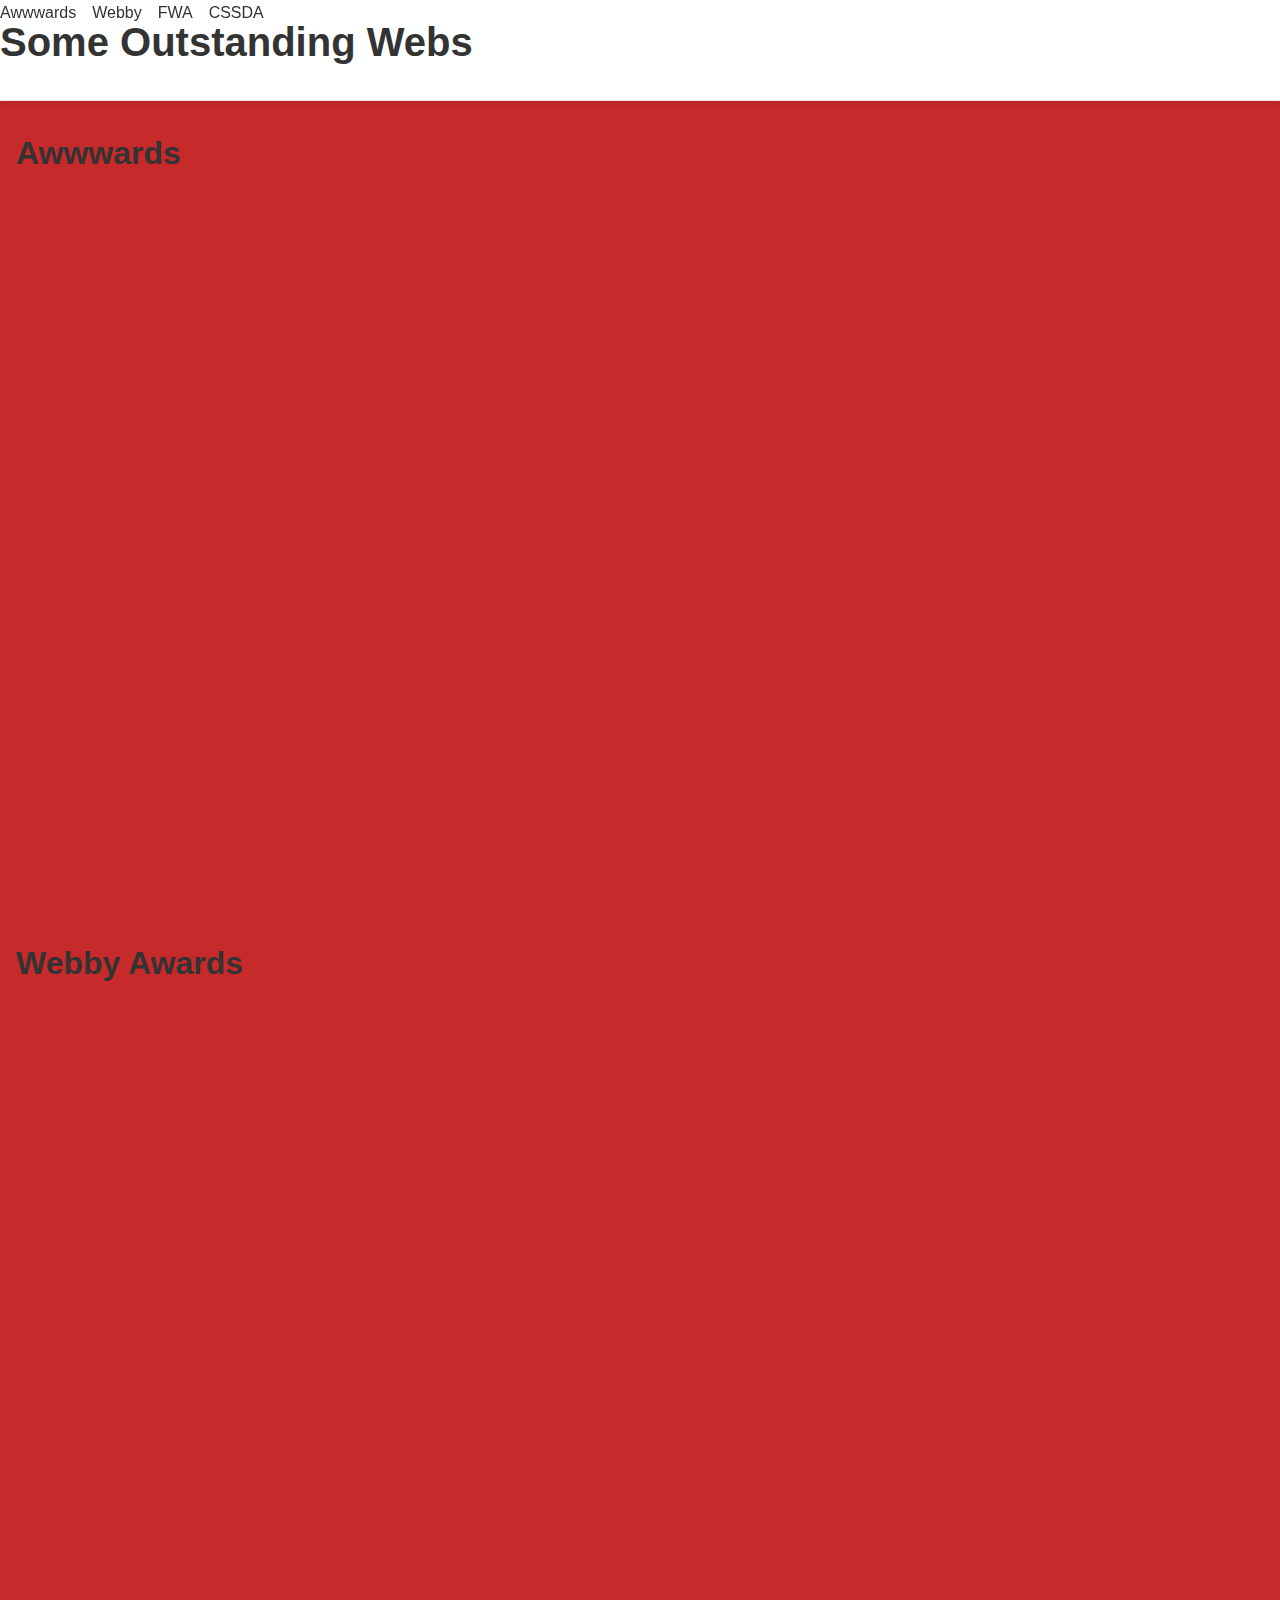
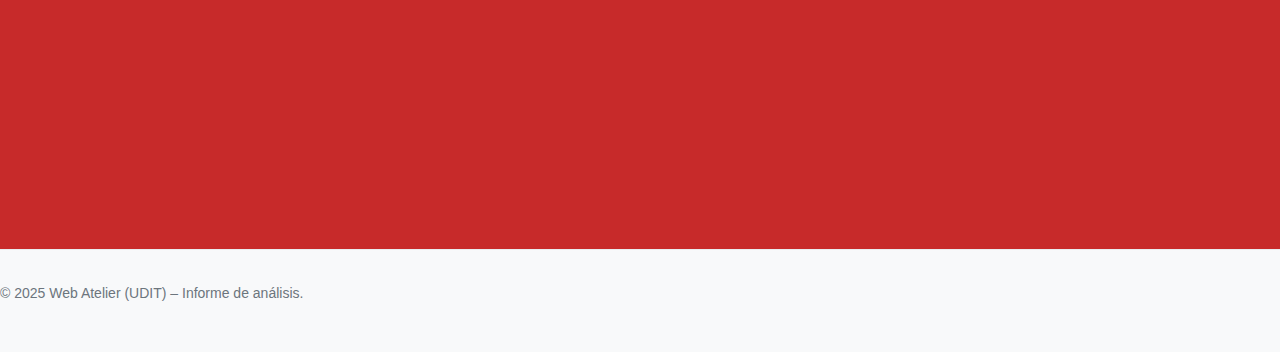
<file: sow/index.html>
<!DOCTYPE html>
<html lang="es">
	<head>
		<meta charset="UTF-8" />
		<meta name="viewport" content="width=device-width, initial-scale=1.0" />
		<title>Some Outstanding Webs – Análisis de Sitios Premiados</title>
		<link rel="stylesheet" href="../assets/css/index.css" />
		<link rel="stylesheet" href="../assets/css/sow.css" />
	</head>
	<body>
		<header>
			<h1>Some Outstanding Webs</h1>
			<nav>
				<!-- Menú de navegación fijo -->
				<ul>
					<li><a href="#site-awwwards">Awwwards</a></li>
					<li><a href="#site-webby">Webby</a></li>
					<li><a href="#site-fwa">FWA</a></li>
					<li><a href="#site-cssda">CSSDA</a></li>
				</ul>
			</nav>
		</header>

		<main>
			<!-- Secciones individuales para cada sitio -->
			<section id="site-awwwards">
				<h2>Awwwards</h2>
				<!-- Contenido de análisis del sitio Awwwards -->
			</section>

			<section id="site-webby">
				<h2>Webby Awards</h2>
				<!-- Contenido de análisis del sitio Webby -->
			</section>

			<!-- Más secciones para FWA, CSS Design Awards, etc. -->
		</main>

		<footer>
			<p>© 2025 Web Atelier (UDIT) – Informe de análisis.</p>
		</footer>
	</body>
</html>
</file>
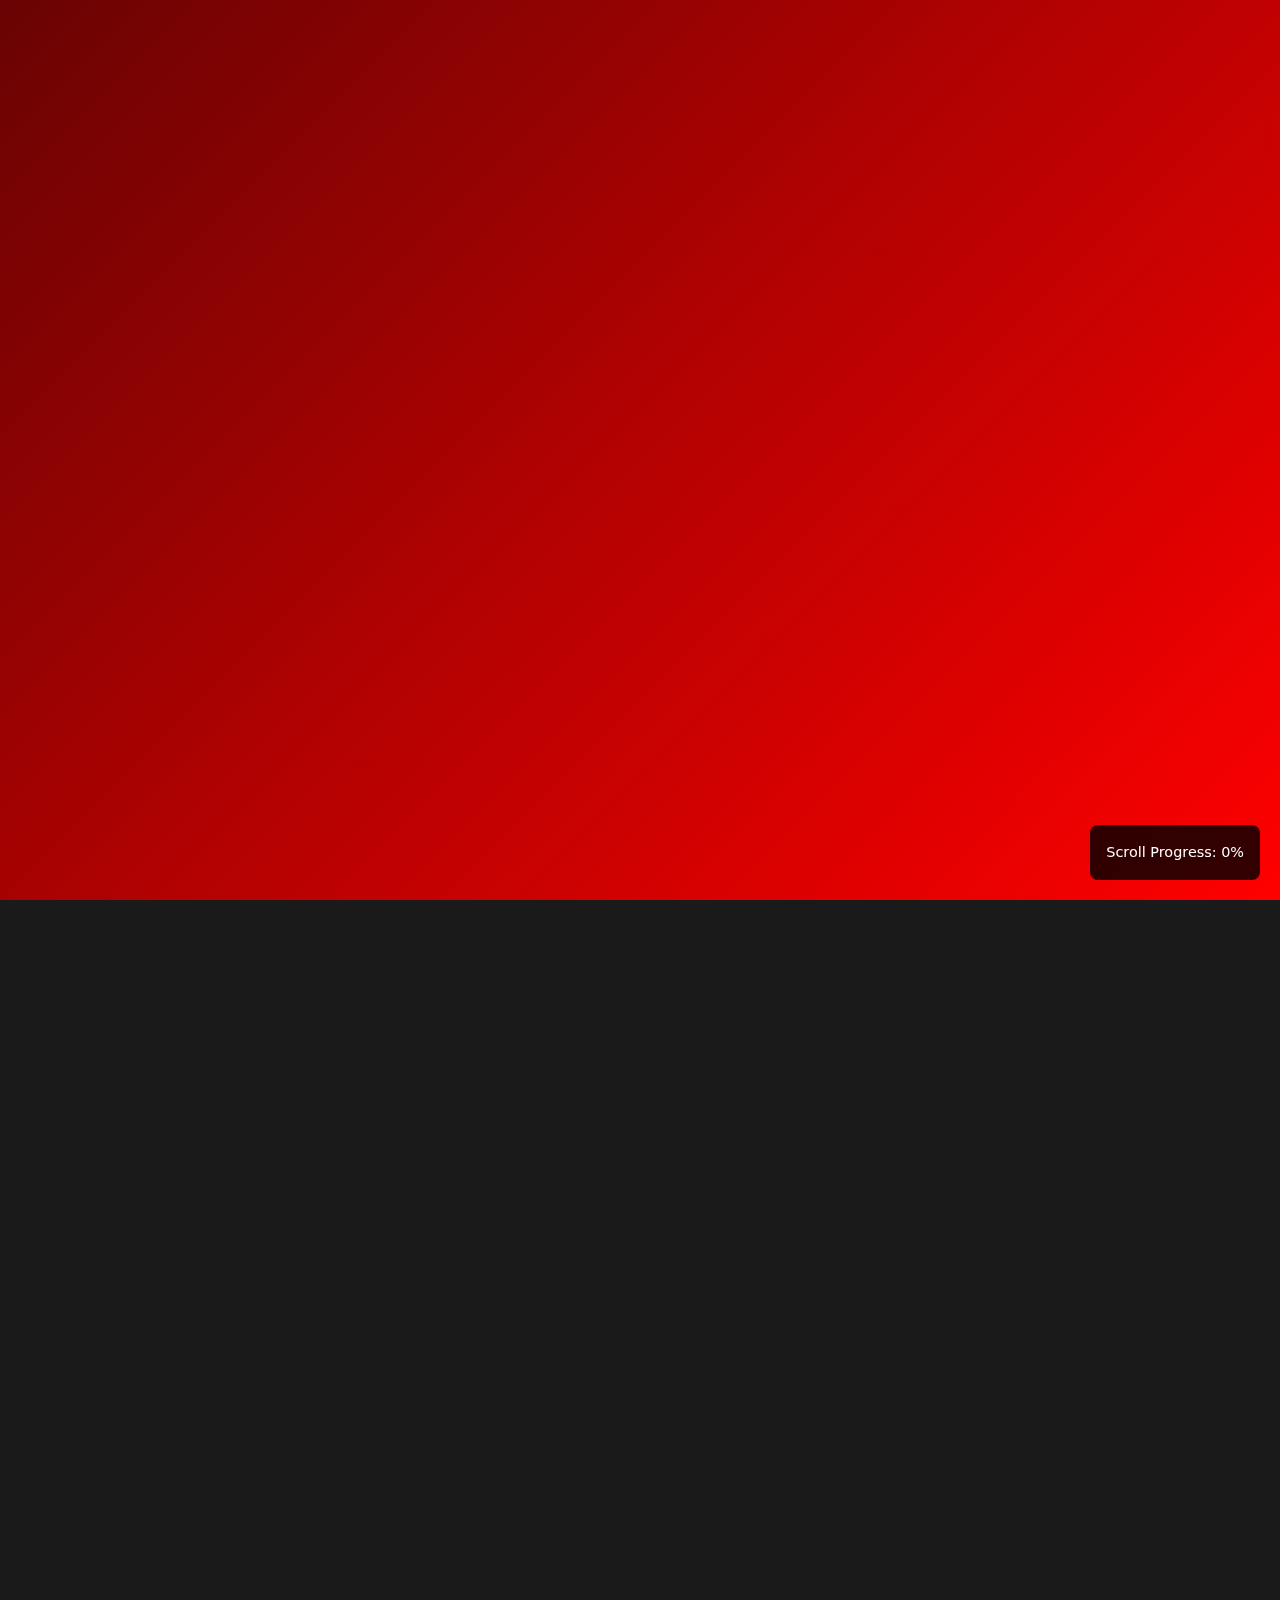
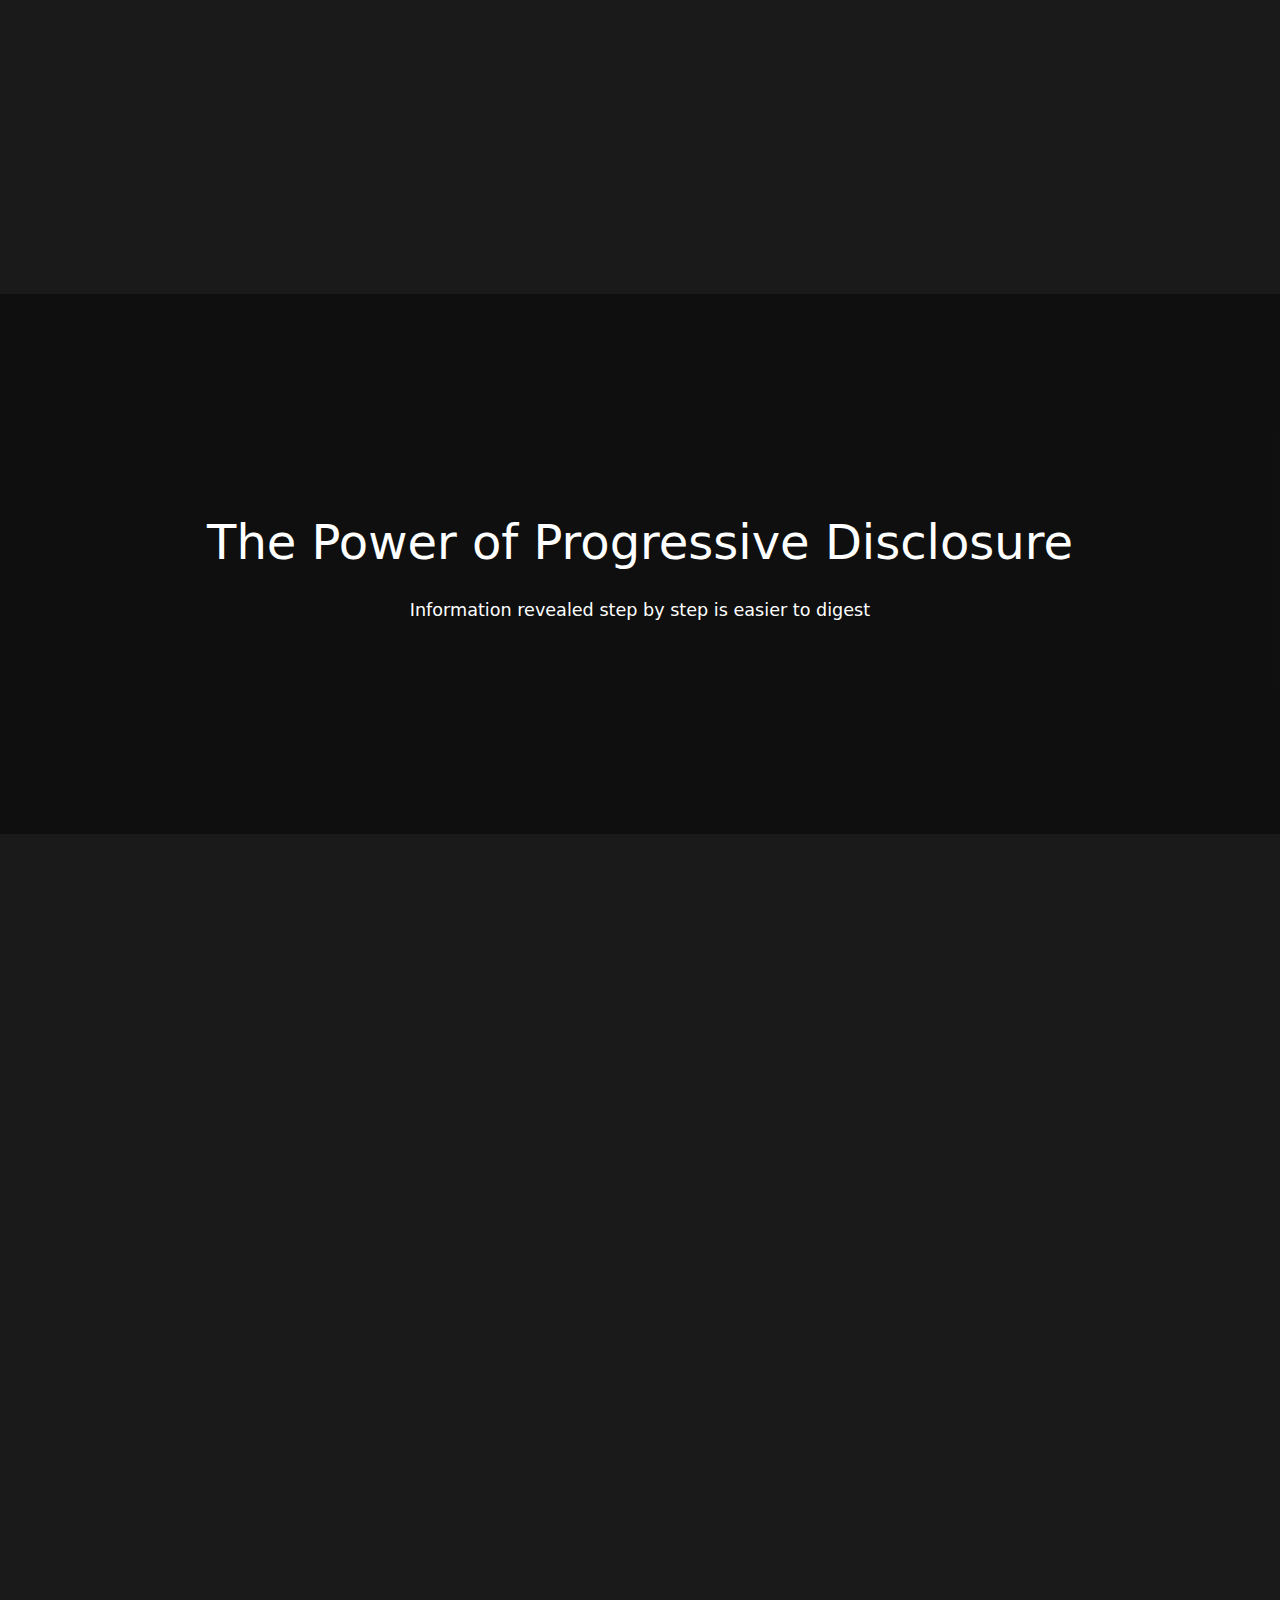
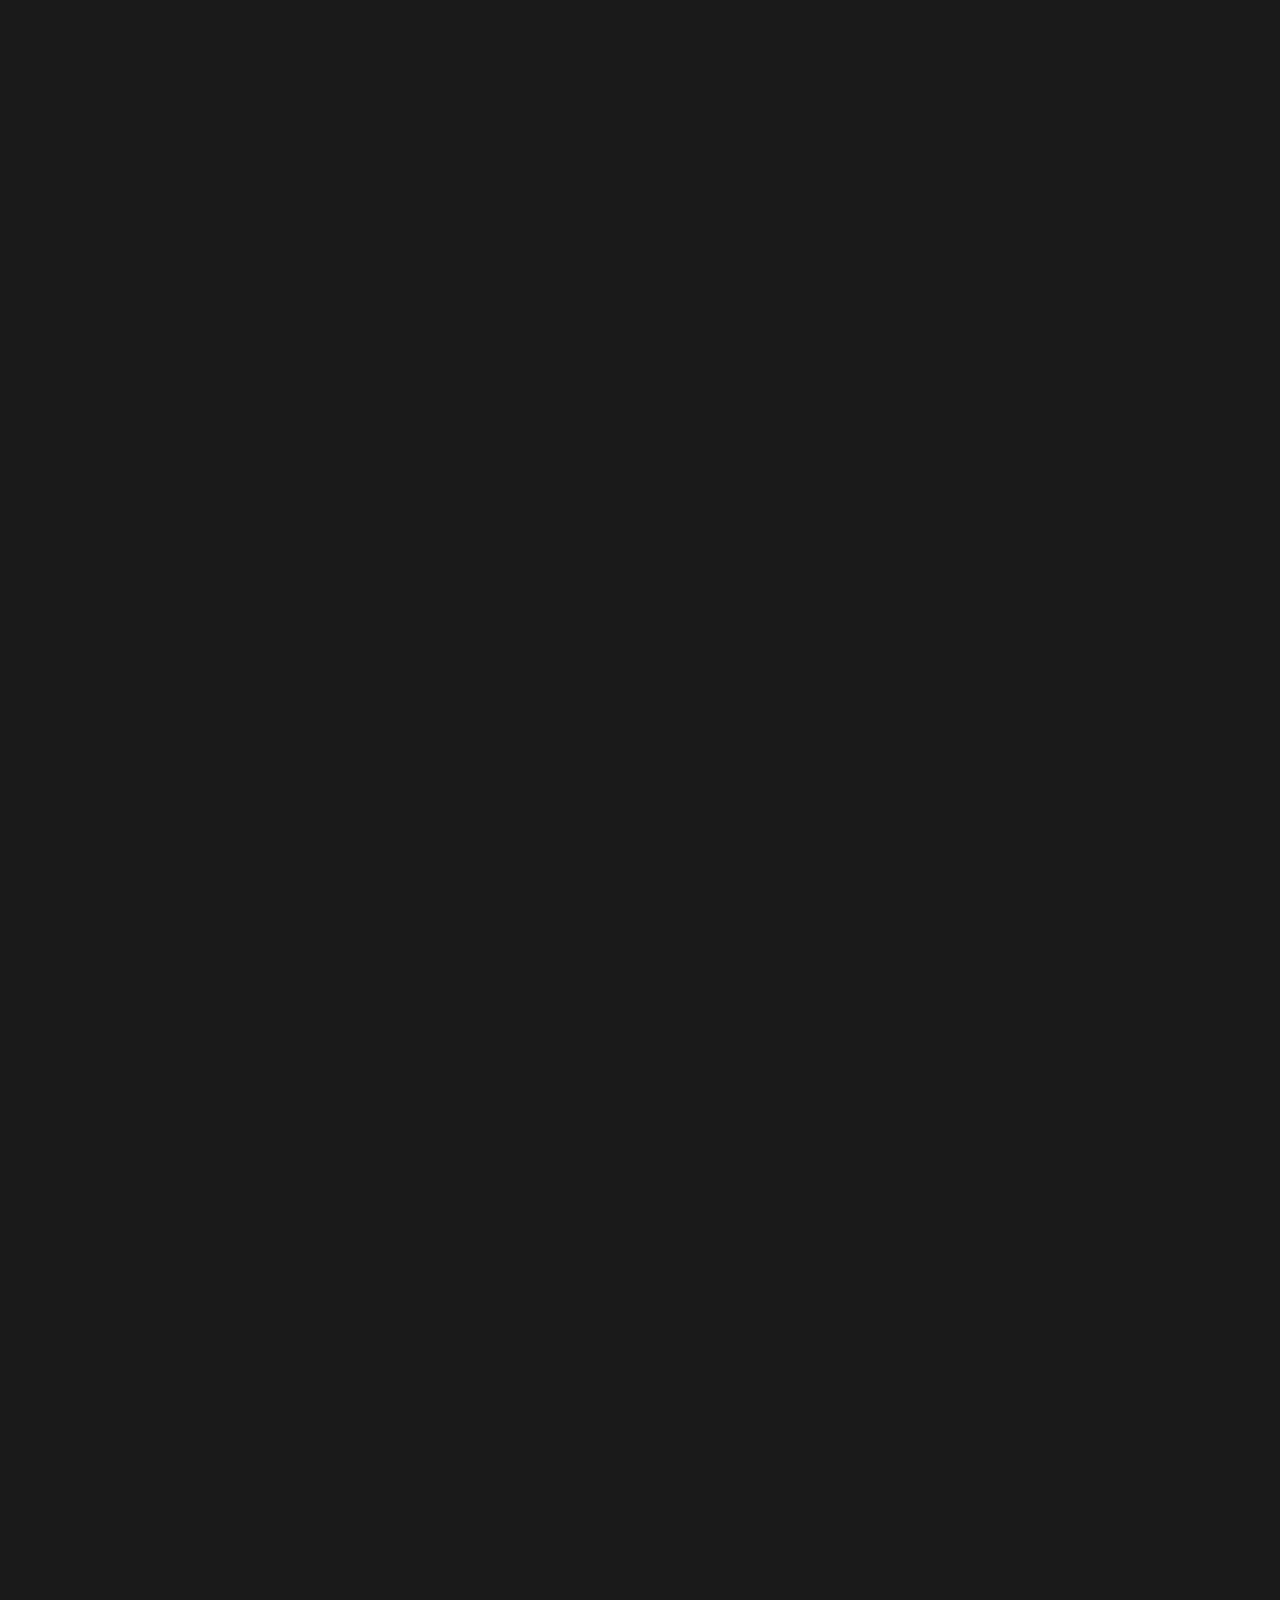
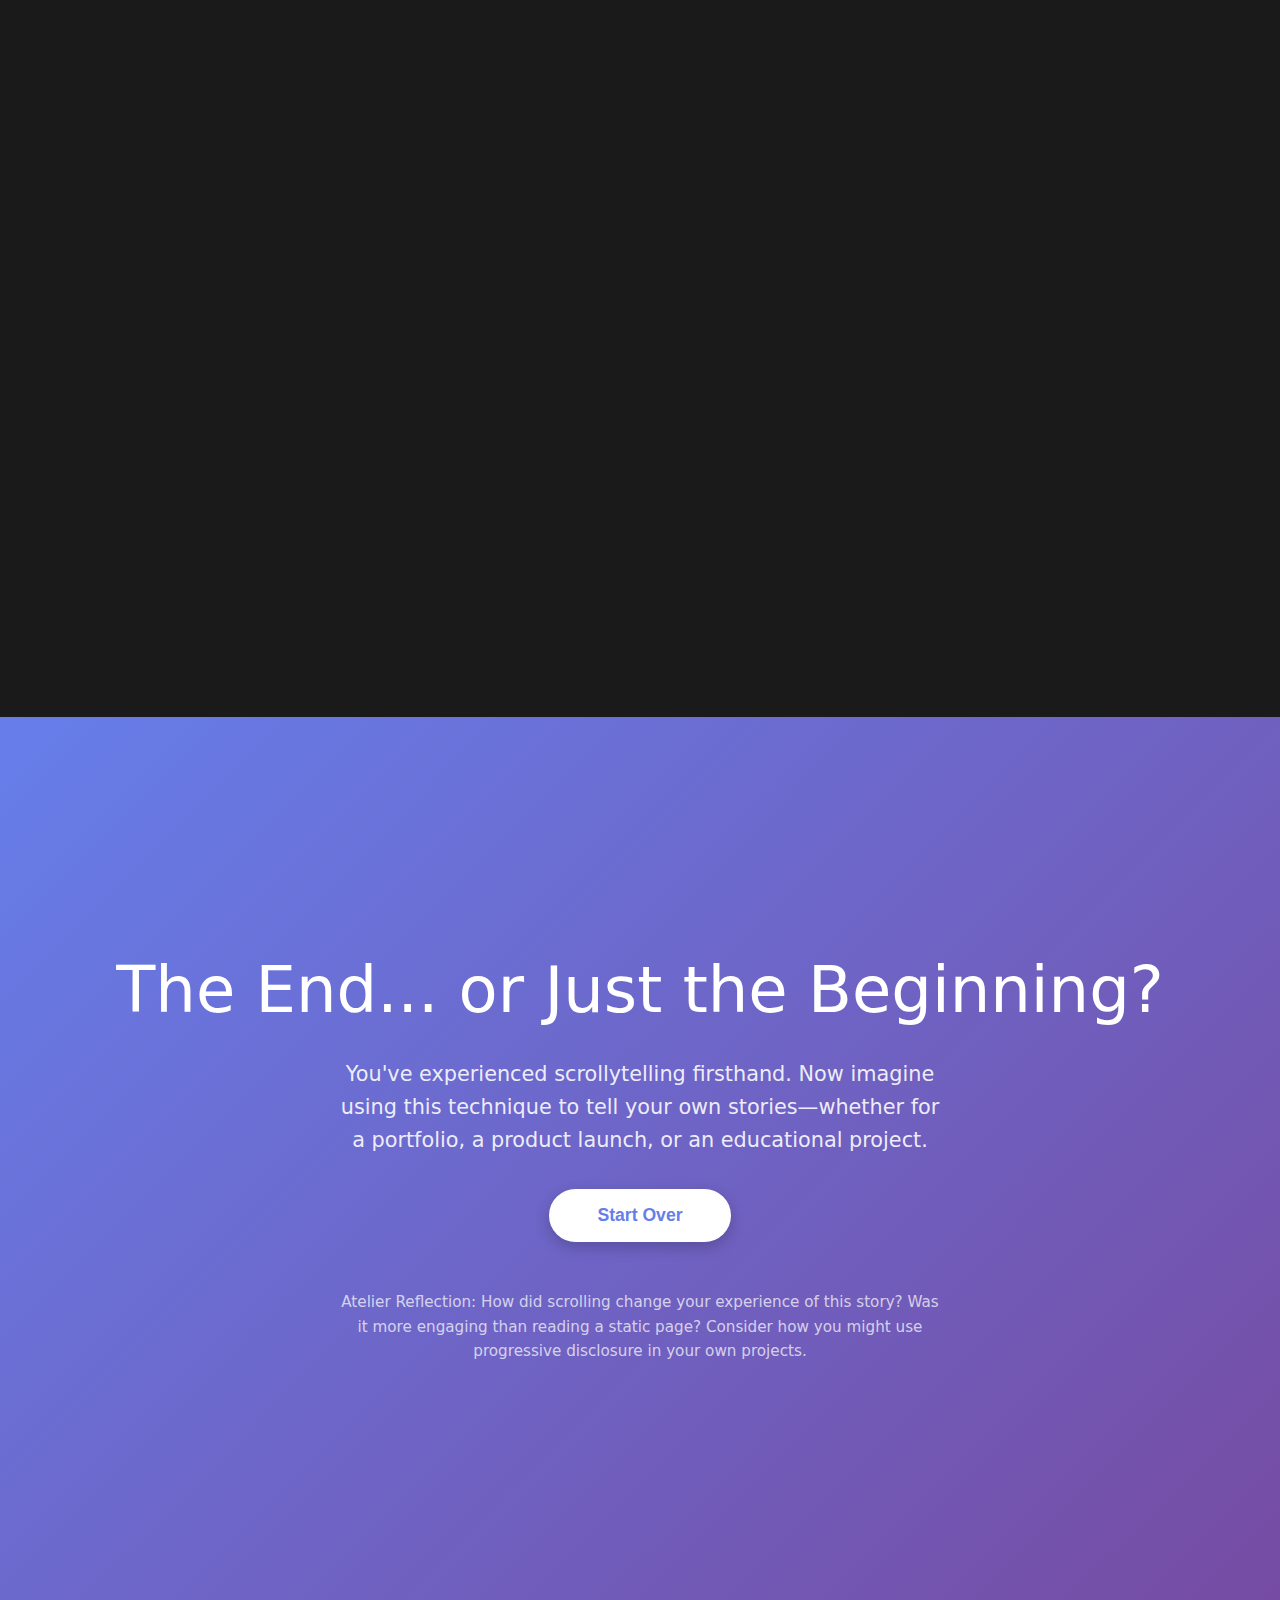
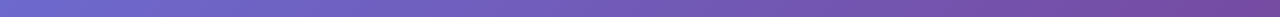
<file: designtrends/designtrends.html>
<!DOCTYPE html>
<html lang="en">
<head>
    <meta charset="UTF-8">
    <meta name="viewport" content="width=device-width, initial-scale=1.0">
    <title>Document</title>
    <link rel="stylesheet" href="../assets/css/reset.css" />
    <link rel="stylesheet" href="../assets/css/designtrends/designtrends.css" />
</head>
<body>
   
    <div class="hero">
        <div>
            <h1>Spider-Man</h1>
            <p>El origen del trepamuros<br>Experiencia interactiva y narrative</p>
            <div class="scroll-indicator">
                ↓ Scroll down to begin the story ↓
            </div>
        </div>
    </div>

    <div class="story-section chapter-1" data-observe="">
        <div class="story-content">
            <h2> El origen</h2>
            <p style="font-size: 1.2rem; line-height: 1.8;">Peter Parker era un adolescente común y corriente que vivía en la ciudad de Nueva York. Inteligente, curioso y apasionado por la ciencia, solía pasar gran parte de su tiempo en los laboratorios de su escuela, soñando con llegar a ser un gran investigador algún día. Sin embargo, en su vida diaria no todo era fácil: en el instituto sufría burlas y rechazo de sus compañeros, y solo encontraba apoyo en su tía May y su tío Ben, quienes lo criaban como a un hijo.

Un día, durante una demostración científica sobre radiación, Peter asistió como espectador entusiasmado. En medio del experimento, una araña se escapó del campo de radiación y, antes de que alguien pudiera reaccionar, picó a Peter en la mano. Al principio no le dio importancia, pero pronto empezó a notar cambios extraños en su cuerpo.

De la noche a la mañana, Peter descubrió que poseía una fuerza sobrehumana, una agilidad increíble y la capacidad de adherirse a las paredes como una araña. Fascinado, decidió crear un disfraz y unos lanzadores de telarañas para probar sus habilidades. Al principio, utilizó sus poderes para ganar dinero y fama, sin pensar en las consecuencias de sus actos.

Pero su vida cambió trágicamente cuando, por egoísmo, dejó escapar a un ladrón que luego asesinó a su tío Ben. Devastado por la culpa, Peter comprendió la lección más importante que su tío siempre le repetía:

“Un gran poder conlleva una gran responsabilidad.”

Desde entonces, Peter Parker juró usar sus habilidades no para beneficio propio, sino para proteger a los inocentes. Así nació Spider-Man, el héroe de Nueva York, un joven que equilibra su vida entre los problemas cotidianos y la lucha constante contra el crimen.</p>
            
            
        </div>
    </div>

    <div class="parallax-section">
        <div class="parallax-content">
            <h3>The Power of Progressive Disclosure</h3>
            <p style="font-size: 1.1rem;">Information revealed step by step is easier to digest</p>
        </div>
    </div>

    <div class="story-section chapter-2" data-observe="">
        <div class="story-content">
            <h2> Villanos</h2>
            <p style="font-size: 1.2rem; margin-bottom: 2rem;">Scrollytelling uses several techniques to create engaging experiences:</p>

            <div class="interactive-cards">
                <div class="card">
                    <h4>Fade In</h4>
                    <p>Elements appear as they enter the viewport, creating a sense of discovery.</p>
                </div>
                <div class="card">
                    <h4>Parallax</h4>
                    <p>Different layers move at different speeds, creating depth and dimension.</p>
                </div>
                <div class="card">
                    <h4>Triggered Animations</h4>
                    <p>Actions occur when users reach specific scroll positions.</p>
                </div>
            </div>

            <p style="margin-top: 2rem;">These techniques work together to create a cohesive narrative flow.</p>
        </div>
    </div>

    <div class="story-section chapter-1" data-observe="">
        <div class="story-content">
            <h2>Timeline Example</h2>
            <p style="font-size: 1.2rem; margin-bottom: 2rem;">Perfect for showing process, history, or journey:</p>

            <div class="timeline">
                <div class="timeline-item">
                    <div class="timeline-dot"></div>
                    <div class="timeline-content">
                        <h4>Step 1: Plan</h4>
                        <p>Define your narrative structure and key moments you want to highlight.</p>
                    </div>
                </div>
                <div class="timeline-item">
                    <div class="timeline-dot"></div>
                    <div class="timeline-content">
                        <h4>Step 2: Design</h4>
                        <p>Create visual assets and determine animation triggers for each section.</p>
                    </div>
                </div>
                <div class="timeline-item">
                    <div class="timeline-dot"></div>
                    <div class="timeline-content">
                        <h4>Step 3: Implement</h4>
                        <p>Use Intersection Observer API or libraries like ScrollReveal to bring it to life.</p>
                    </div>
                </div>
            </div>
        </div>
    </div>

    <div class="story-section chapter-3" data-observe="">
        <div class="story-content">
            <h2>Chapter 3: Implementation</h2>
            <p style="font-size: 1.2rem; margin-bottom: 1.5rem;">Modern browsers provide the Intersection Observer API for detecting when elements enter the viewport:</p>

            <div style="background: rgba(0, 0, 0, 0.3); padding: 2rem; border-radius: 8px; margin: 2rem 0;">
                <pre style="color: #e0e0e0; overflow-x: auto;"><code>// Observe elements as they scroll into view
const observer = new IntersectionObserver((entries) =&gt; {
  entries.forEach(entry =&gt; {
    if (entry.isIntersecting) {
      entry.target.classList.add('visible');
    }
  });
}, { threshold: 0.2 });

// Observe all sections
document.querySelectorAll('[data-observe]')
  .forEach(section =&gt; observer.observe(section));</code></pre>
            </div>

            <div class="interactive-cards">
                <div class="card">
                    <h4>✅ Pros</h4>
                    <p>• Highly engaging<br>• Guides user attention<br>• Great for data stories<br>• Memorable experiences</p>
                </div>
                <div class="card">
                    <h4>⚠️ Cons</h4>
                    <p>• Can be heavy on resources<br>• Requires more dev time<br>• May confuse some users<br>• Needs good UX design</p>
                </div>
                <div class="card">
                    <h4>💡 Best For</h4>
                    <p>• Product launches<br>• Data journalism<br>• Portfolio showcases<br>• Educational content</p>
                </div>
            </div>
        </div>
    </div>

    <div class="final-section">
        <div class="final-content">
            <h2>The End... or Just the Beginning?</h2>
            <p>You've experienced scrollytelling firsthand. Now imagine using this technique to tell your own stories—whether for a portfolio, a product launch, or an educational project.</p>
            <button class="cta-button" onclick="scrollToTop()">Start Over</button>
            
            <p style="margin-top: 3rem; font-size: 0.95rem; opacity: 0.8;">
                <strong>Atelier Reflection:</strong> How did scrolling change your experience of this story? Was it more engaging than reading a static page? Consider how you might use progressive disclosure in your own projects.
            </p>
        </div>
    </div>

    <div class="info-overlay">
        <div>Scroll Progress: <strong><span id="progress">0</span>%</strong></div>
    </div>

    <script>
        // Intersection Observer for scroll-triggered animations
        const observerOptions = {
            threshold: 0.2,
            rootMargin: '0px 0px -100px 0px'
        };

        const observer = new IntersectionObserver((entries) => {
            entries.forEach(entry => {
                if (entry.isIntersecting) {
                    entry.target.classList.add('visible');
                }
            });
        }, observerOptions);

        // Observe all sections with data-observe attribute
        document.querySelectorAll('[data-observe]').forEach(section => {
            observer.observe(section);
        });

        // Scroll progress indicator
        function updateProgress() {
            const windowHeight = window.innerHeight;
            const documentHeight = document.documentElement.scrollHeight;
            const scrollTop = window.scrollY;
            const scrollPercent = (scrollTop / (documentHeight - windowHeight)) * 100;
            
            document.getElementById('progress').textContent = Math.round(scrollPercent);
        }

        window.addEventListener('scroll', updateProgress);
        updateProgress();

        // Scroll to top function
        function scrollToTop() {
            window.scrollTo({
                top: 0,
                behavior: 'smooth'
            });
        }

        // Add smooth scroll behavior
        document.documentElement.style.scrollBehavior = 'smooth';
    </script>




</body>
</html>
</file>
<file: assets/css/sow.css>
body {
  background-color: #c72a2a;
}

header {
  background: #fff;
  box-shadow: 0 2px 5px rgba(0, 0, 0, 0.1);
}
nav {
  position: fixed;
  top: 0;
  z-index: 1000;
}
nav ul {
  list-style: none;
  margin: 0;
  padding: 0;
  display: flex;
}
nav ul li {
  margin-right: 1rem;
}
nav ul li a {
  text-decoration: none;
  color: #333;
}
section {
  height: 90vh;
  margin-left: 1rem;
}
html {
  scroll-behavior: smooth;
}

nav ul li a:hover,
nav ul li a:focus {
  color: #007acc;
  outline: none;
}
.cover {
  display: flex;
  justify-content: center;
  align-items: center;
  height: 100vh;
  background: #222;
  color: #fff;
}
.title {
  overflow: hidden;
  white-space: nowrap;
  border-right: 0.15em solid currentColor;
  animation: typing 2s steps(30, end) forwards,
    blink-caret 0.75s step-end infinite;
}
@keyframes typing {
  from {
    width: 0;
  }
  to {
    width: 25%;
  }
}
@keyframes blink-caret {
  50% {
    border-color: transparent;
  }
}
</file>
<file: assets/css/designtrends/designtrends.css>
* {
            margin: 0;
            padding: 0;
            box-sizing: border-box;
        }

        body {
            font-family: system-ui, -apple-system, 'Segoe UI', Roboto, sans-serif;
            line-height: 1.6;
            background: #1a1a1a;
            color: #e0e0e0;
        }

        /* Hero section */
        .hero {
            min-height: 100vh;
            display: flex;
            align-items: center;
            justify-content: center;
            background: linear-gradient(135deg, #690303 0%, #ff0000 100%);
            text-align: center;
            padding: 2rem;
        }

        .hero h1 {
            font-size: clamp(2.5rem, 7vw, 5rem);
            color: white;
            margin-bottom: 1rem;
            font-weight: 900;
            opacity: 0;
            transform: translateY(30px);
            animation: fadeInUp 1s ease forwards;
        }

        .hero p {
            font-size: clamp(1rem, 2vw, 1.5rem);
            color: rgba(255, 255, 255, 0.9);
            max-width: 600px;
            margin: 0 auto 2rem;
            opacity: 0;
            transform: translateY(30px);
            animation: fadeInUp 1s ease 0.3s forwards;
        }

        .scroll-indicator {
            color: white;
            font-size: 0.9rem;
            opacity: 0;
            animation: fadeInUp 1s ease 0.6s forwards, bounce 2s ease-in-out 1.6s infinite;
        }

        @keyframes fadeInUp {
            to {
                opacity: 1;
                transform: translateY(0);
            }
        }

        @keyframes bounce {
            0%, 100% { transform: translateY(0); }
            50% { transform: translateY(-10px); }
        }

        /* Story sections */
        .story-section {
            min-height: 100vh;
            display: flex;
            align-items: center;
            justify-content: center;
            padding: 4rem 2rem;
            position: relative;
            opacity: 0;
            transform: translateY(50px);
            transition: opacity 0.8s ease, transform 0.8s ease;
        }

        .story-section.visible {
            opacity: 1;
            transform: translateY(0);
        }

        .story-content {
            max-width: 800px;
            z-index: 2;
            position: relative;
        }

        /* Chapter 1 - The Beginning */
        .chapter-1 {
            background: linear-gradient(135deg, #162738, #0f65bb);
        }

        .chapter-1 h2 {
            color: #ffffff;
            font-size: clamp(2rem, 5vw, 3.5rem);
            margin-bottom: 1rem;
        }

        /* Chapter 2 - The Challenge */
        .chapter-2 {
            background: linear-gradient(135deg, #0b4415, #129b24);
        }

        .chapter-2 h2 {
            color: #ffffff;
            font-size: clamp(2rem, 5vw, 3.5rem);
            margin-bottom: 1rem;
        }

        /* Chapter 3 - The Solution */
        .chapter-3 {
            background: linear-gradient(135deg, #27ae60, #2ecc71);
        }

        .chapter-3 h2 {
            color: #2ecc71;
            font-size: clamp(2rem, 5vw, 3.5rem);
            margin-bottom: 1rem;
        }

        /* Animated numbers */
        .stat-display {
            display: grid;
            grid-template-columns: repeat(auto-fit, minmax(150px, 1fr));
            gap: 2rem;
            margin: 3rem 0;
        }

        .stat-item {
            text-align: center;
            opacity: 0;
            transform: scale(0.8);
            transition: opacity 0.6s ease, transform 0.6s ease;
        }

        .visible .stat-item {
            opacity: 1;
            transform: scale(1);
        }

        .stat-item:nth-child(1) { transition-delay: 0.2s; }
        .stat-item:nth-child(2) { transition-delay: 0.4s; }
        .stat-item:nth-child(3) { transition-delay: 0.6s; }

        .stat-number {
            font-size: clamp(2.5rem, 5vw, 4rem);
            font-weight: 900;
            color: #fff;
            display: block;
            margin-bottom: 0.5rem;
        }

        .stat-label {
            font-size: 1rem;
            color: rgba(255, 255, 255, 0.8);
        }

        /* Parallax image section */
        .parallax-section {
            height: 60vh;
            background-image: url('data:image/svg+xml,<svg xmlns="http://www.w3.org/2000/svg" viewBox="0 0 1200 600"><defs><linearGradient id="grad" x1="0%" y1="0%" x2="100%" y2="100%"><stop offset="0%" style="stop-color:%23667eea;stop-opacity:1" /><stop offset="100%" style="stop-color:%23764ba2;stop-opacity:1" /></linearGradient></defs><rect fill="url(%23grad)" width="1200" height="600"/><circle cx="600" cy="300" r="200" fill="white" opacity="0.1"/><circle cx="300" cy="400" r="150" fill="white" opacity="0.05"/><circle cx="900" cy="200" r="180" fill="white" opacity="0.08"/></svg>');
            background-attachment: fixed;
            background-position: center;
            background-size: cover;
            display: flex;
            align-items: center;
            justify-content: center;
            position: relative;
        }

        .parallax-section::before {
            content: '';
            position: absolute;
            inset: 0;
            background: rgba(0, 0, 0, 0.4);
        }

        .parallax-content {
            text-align: center;
            color: white;
            z-index: 2;
            padding: 2rem;
        }

        .parallax-content h3 {
            font-size: clamp(2rem, 4vw, 3rem);
            margin-bottom: 1rem;
        }

        /* Interactive elements */
        .interactive-cards {
            display: grid;
            grid-template-columns: repeat(auto-fit, minmax(250px, 1fr));
            gap: 2rem;
            margin: 3rem 0;
        }

        .card {
            background: rgba(255, 255, 255, 0.05);
            border: 1px solid rgba(255, 255, 255, 0.1);
            padding: 2rem;
            border-radius: 12px;
            opacity: 0;
            transform: translateX(-30px);
            transition: opacity 0.6s ease, transform 0.6s ease, background 0.3s ease;
        }

        .visible .card {
            opacity: 1;
            transform: translateX(0);
        }

        .card:nth-child(1) { transition-delay: 0.1s; }
        .card:nth-child(2) { transition-delay: 0.3s; }
        .card:nth-child(3) { transition-delay: 0.5s; }

        .card:hover {
            background: rgba(255, 255, 255, 0.1);
            transform: translateY(-5px);
        }

        .card h4 {
            color: #3498db;
            margin-bottom: 0.5rem;
            font-size: 1.3rem;
        }

        /* Timeline */
        .timeline {
            position: relative;
            padding: 2rem 0;
            margin: 3rem 0;
        }

        .timeline::before {
            content: '';
            position: absolute;
            left: 50%;
            transform: translateX(-50%);
            width: 2px;
            height: 100%;
            background: linear-gradient(to bottom, #3498db, #9b59b6, #e74c3c);
        }

        .timeline-item {
            display: flex;
            margin: 3rem 0;
            position: relative;
            opacity: 0;
            transform: translateY(30px);
            transition: opacity 0.6s ease, transform 0.6s ease;
        }

        .visible .timeline-item {
            opacity: 1;
            transform: translateY(0);
        }

        .timeline-item:nth-child(1) { transition-delay: 0.1s; }
        .timeline-item:nth-child(2) { transition-delay: 0.3s; }
        .timeline-item:nth-child(3) { transition-delay: 0.5s; }

        .timeline-content {
            background: rgba(255, 255, 255, 0.05);
            padding: 1.5rem;
            border-radius: 8px;
            flex: 1;
            margin: 0 2rem;
        }

        .timeline-content h4 {
            color: #3498db;
            margin-bottom: 0.5rem;
        }

        .timeline-dot {
            width: 20px;
            height: 20px;
            background: #3498db;
            border-radius: 50%;
            position: absolute;
            left: 50%;
            transform: translateX(-50%);
            box-shadow: 0 0 0 4px rgba(52, 152, 219, 0.3);
        }

        /* Final CTA section */
        .final-section {
            min-height: 100vh;
            display: flex;
            align-items: center;
            justify-content: center;
            background: linear-gradient(135deg, #667eea 0%, #764ba2 100%);
            text-align: center;
            padding: 2rem;
        }

        .final-content h2 {
            font-size: clamp(2.5rem, 6vw, 4rem);
            color: white;
            margin-bottom: 1rem;
        }

        .final-content p {
            font-size: clamp(1rem, 2vw, 1.3rem);
            color: rgba(255, 255, 255, 0.9);
            max-width: 600px;
            margin: 0 auto 2rem;
        }

        .cta-button {
            background: white;
            color: #667eea;
            padding: 1rem 3rem;
            border: none;
            border-radius: 50px;
            font-size: 1.1rem;
            font-weight: 600;
            cursor: pointer;
            transition: transform 0.3s ease, box-shadow 0.3s ease;
            box-shadow: 0 5px 15px rgba(0, 0, 0, 0.2);
        }

        .cta-button:hover {
            transform: translateY(-3px);
            box-shadow: 0 8px 25px rgba(0, 0, 0, 0.3);
        }

        /* Info overlay */
        .info-overlay {
            position: fixed;
            bottom: 20px;
            right: 20px;
            background: rgba(0, 0, 0, 0.8);
            color: white;
            padding: 1rem;
            border-radius: 8px;
            font-size: 0.9rem;
            z-index: 1000;
        }

        @media (max-width: 768px) {
            .parallax-section {
                background-attachment: scroll;
            }

            .timeline::before {
                left: 20px;
            }

            .timeline-dot {
                left: 20px;
            }

            .timeline-content {
                margin-left: 3rem;
                margin-right: 0;
            }
        }
</file>
<file: assets/css/index.css>
@import url('http://meyerweb.com/eric/tools/css/reset/reset.css'); /* CSS Reset para compatibilidad entre navegadores */
@import url('style.css'); /* Estilos principales */
</file>
